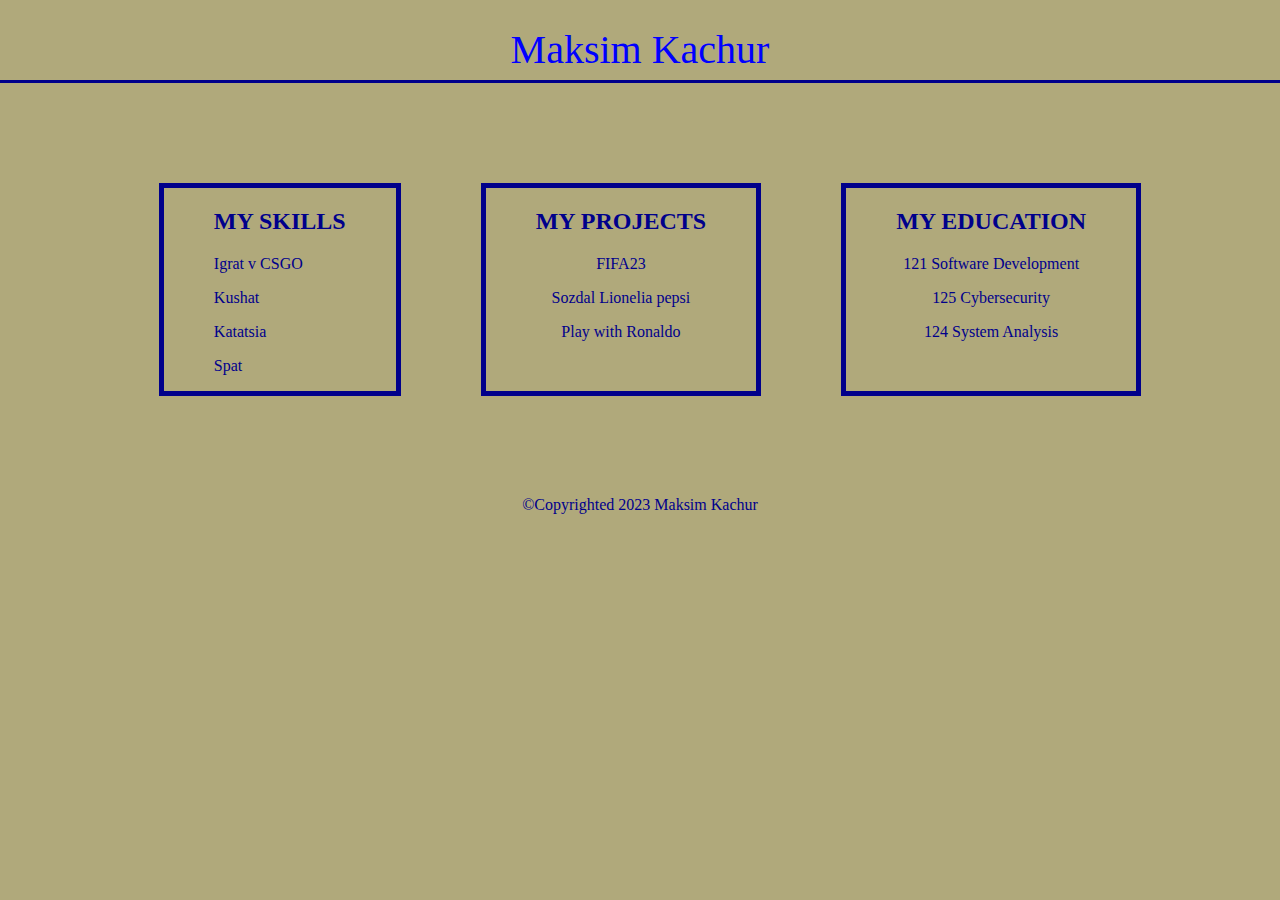
<file: html/index.html>
<!doctype html>
<html lang="en">
<head>
    <meta charset="UTF-8">
    <meta name="viewport"
          content="width=device-width, user-scalable=no, initial-scale=1.0, maximum-scale=1.0, minimum-scale=1.0">
    <meta http-equiv="X-UA-Compatible" content="ie=edge">
    <link rel="stylesheet" href="../css/style.css">
    <title>Document</title>
</head>
<body>

<header>Maksim Kachur</header>

<main>
    <section class="skills">
        <h2>MY SKILLS</h2>
        <p>Igrat v CSGO</p>
        <p>Kushat</p>
        <p>Katatsia</p>
        <p>Spat</p>
    </section>
    <section class="projects">
        <h2>MY PROJECTS</h2>
        <p>FIFA23</p>
        <p>Sozdal Lionelia pepsi</p>
        <p>Play with Ronaldo</p>
    </section>
    <section class="education">
        <h2>MY EDUCATION</h2>
        <p>121 Software Development</p>
        <p>125 Cybersecurity</p>
        <p>124 System Analysis</p>
    </section>
</main>

<footer>©Copyrighted 2023 Maksim Kachur</footer>


</body>
</html>
</file>
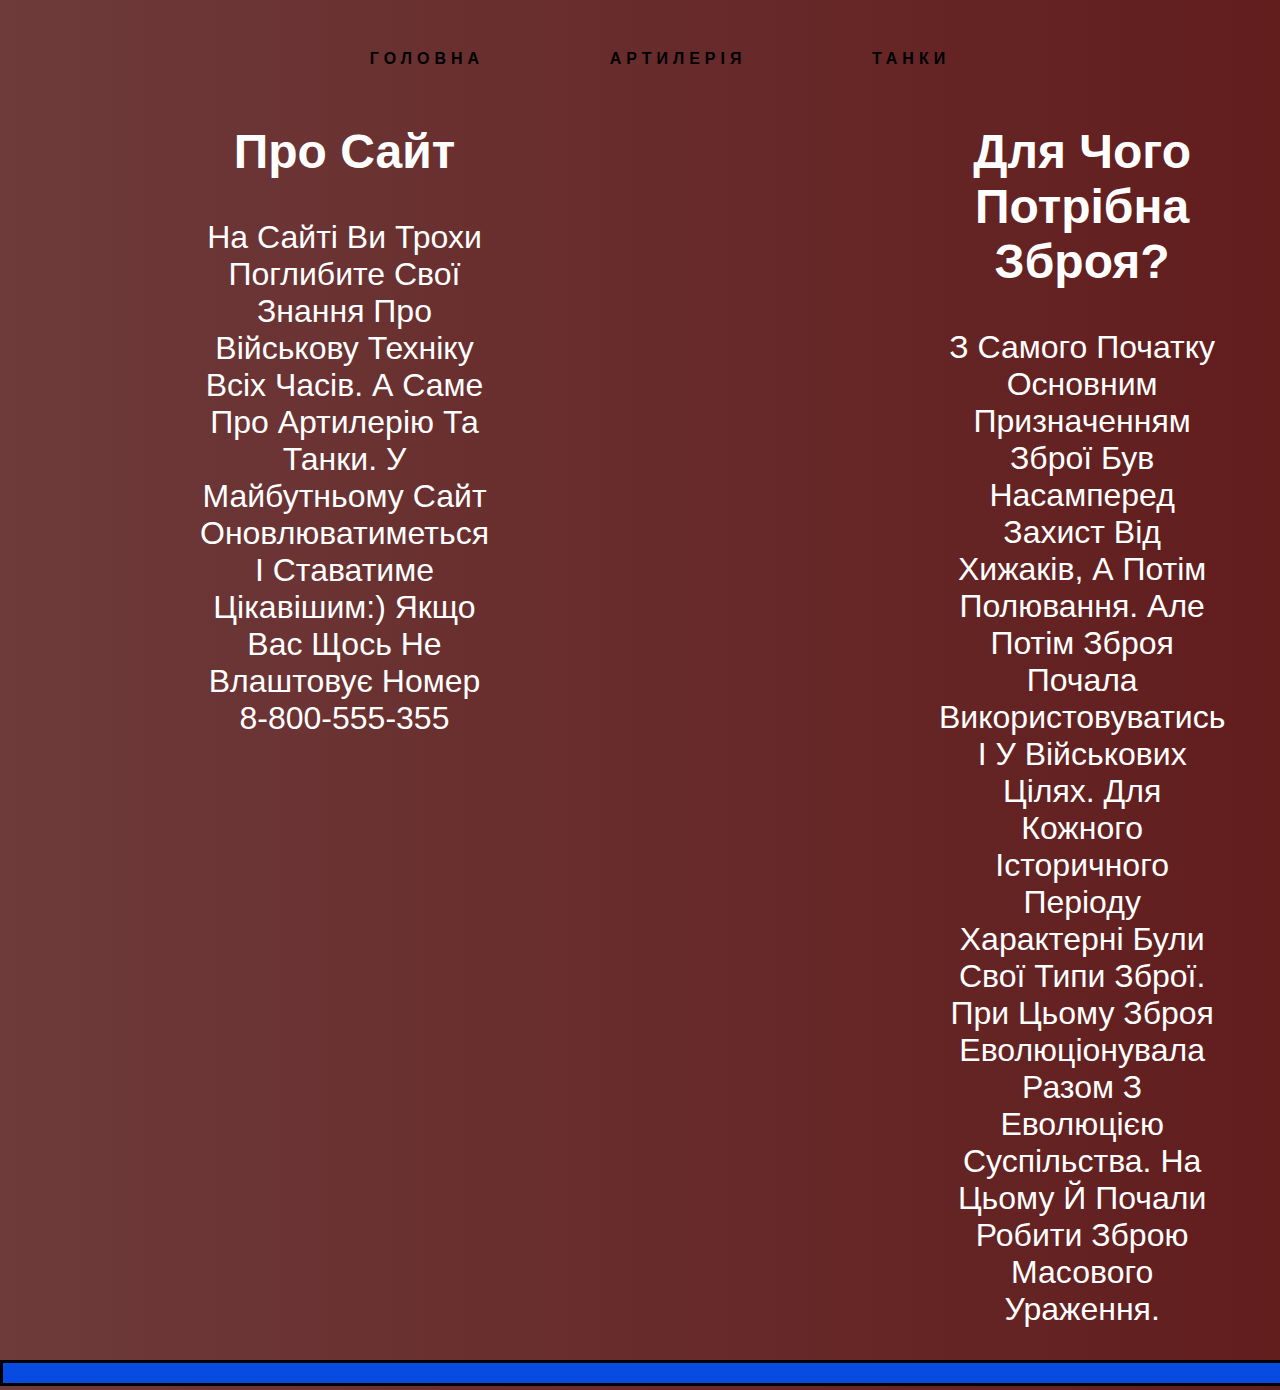
<file: html/kursach.html>
<!DOCTYPE html>
<html lang="en">
<head>
    <link rel="stylesheet" href="../css/kursach.css">
    <script src="../js/kursach.js"></script>
    <meta charset="UTF-8">
    <title>My website</title>
</head>
<body>
<header>
   
</header>
     <nav class="nav__container">
        <ul class="ul__nav">
            <li><a href="#">Головна</a></li>
            <li><a href="artileriya.html">артилерія</a></li>
            <li><a href="tank.html">танки</a></li>

        </ul>
    </nav>
<main class="page__body">
    <table class="columns">
        <tr>
            <td class="columns__item columns__item--first">
                <article class="news news--first">
                    <h2 class="news__title">Про сайт</h2>
                    <p class="news__lead"> На сайті ви трохи поглибите свої знання про військову техніку всіх часів.
                         А саме про артилерію та танки. у майбутньому сайт оновлюватиметься і ставатиме цікавішим:)
                         якщо вас щось не влаштовує номер 8-800-555-355
                    </p>
                </article>
            </td>
            <td class="columns__item columns__item--second">
                <article class="news news--second">
                    <h2 class="news__title">Для чого потрібна зброя?</h2>
                    <p class="news__lead">З самого початку основним призначенням зброї був насамперед захист від хижаків, а потім полювання.
                         Але потім зброя почала використовуватись і у військових цілях. Для кожного історичного періоду характерні були свої типи зброї.
                         При цьому зброя еволюціонувала разом з еволюцією суспільства.
                     на цьому й почали робити зброю масового ураження.</p>
                </article>
            </td>
        </tr>
    </table>
</main>
<footer>
    <marquee style="border: solid;
background: #074be1;
color: #000000;
width: 1905px;
height: 20px;
overflow-x: hidden;">
       Абсолютно ульотна історія від кінорежисера та сценаристки Марисі Нікітюк.

         "На Сумщині до села заїхало чотири російські танки. Місцеві сидять по хатах, спостерігають із інтересом за життям ссавців. Танки зупиняються, вилазить екіпаж, з двох танків зливають паливо в решту двох і їдуть. А два порожні танки стоять посеред села.

         Місцеві вибігли, застромили у танки прапори України та юркнули по домівках, сидять чекають. Повертаються перші два танки (мабуть, паливо нарили) бачать два танки з українськими прапорами та давай їх розстрілювати. Розхерячили танки, під'їхали, зрозуміли що свої, засмутилися. Місцеві давляться зі сміху тихенько.

         Два танки, що залишилися на ходу, вирушили в село об'їжджати (мабуть, загубилися). А там міст на 5 тонн для легкових автомобілів. Заїжджає один танк — і обвалюється міст, танк клює носом у річку, тоне з усім екіпажем. Місцеві вже в голос іржуть.

         Залишився один танк. Їздив-їздив, знайшов рів і перекинувся там. Екіпаж, що виліз, штовхав-штовхав, так і залишили той танк там валятися і пішли вдвох.

         Отак село без жодного пострілу з двома прапорами України перемогло чотири танки російських окупантів".
    </marquee>
</footer>
</body>
</html>
</file>
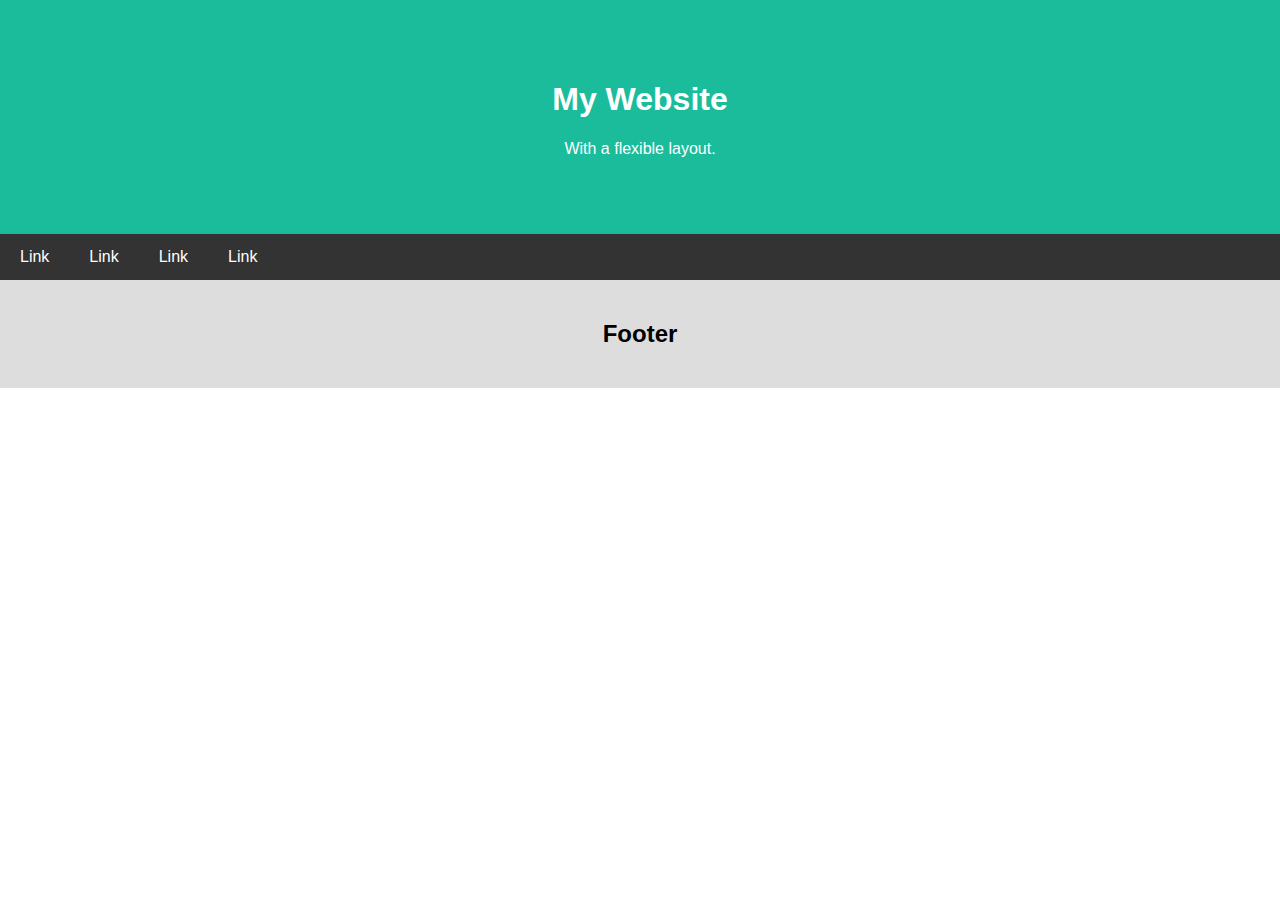
<file: html/lab3.html>
<!DOCTYPE html>
<html lang="en">
<head>
  <link rel="stylesheet" href="../css/lab3.css">
    <meta charset="UTF-8">
</head>
<body>
<div class="header">
  <h1>My Website</h1>
  <p>With a flexible layout.</p>
</div>
<div class="navbar">
  <a href="#">Link</a>
  <a href="#">Link</a>
  <a href="#">Link</a>
  <a href="#">Link</a>
</div>
<div class="row">
</div>
<div class="footer">
  <h2>Footer</h2>
</div>




</body>

</html>
</file>
<file: css/style.css>
body {
    margin: 0;
    background-color: #b0a97b;
}
header{
    height: 80px;
    line-height: 100px;
    font-family: Elephant;
    font-size: 40px;
    color: #0000ff;
    text-align: center;
    border-bottom: 3px solid darkblue;
}
main{
    display: flex;
    justify-content: center;
}
.skills{
    font-family: Calibri, serif;
    color: darkblue;
}
footer{
    color: darkblue;
     text-align: center;
    font-family: Candara, serif;
}
.projects{
    color: darkblue;
    text-align: center;
    font-family: Calibri, serif;
}
.education{
    color: darkblue;
    text-align: center;
    font-family: Arial,  serif;
}
.skills, .projects, .education{
    font-family: Candara, serif;
    color: darkblue;
    padding: 0px 50px;
    margin: 100px 30px 100px 50px;
    border: 5px solid darkblue;
}
</file>
<file: css/kursach.css>
body{
    margin: 0;
    padding: 0;
    font-family: sans-serif;
    background: linear-gradient(to right, #6e3a3a, #621d1d);
}
.columns {
    border-collapse: collapse;
}
.columns__item {
    padding: 0;
    width: 50%;
    vertical-align: top;
}
.columns__item--first {
    padding-right: 200px;
    padding-left: 200px;
    font-size: xx-large;
}
.columns__item--second {
    padding-left: 250px;
    padding-right: 250px;
    font-size: xx-large;
}
.ul__nav {
    display: flex;
    justify-content: center;
    align-items: center;
    gap: 100px;
    text-transform: uppercase;
    letter-spacing: 5px;
    font-weight: 700;
    list-style: none;
    margin-top:50px;
}
.ul__nav * {
    -webkit-box-sizing: border-box;
    box-sizing: border-box;
    -webkit-transition: all 0.35s ease;
    transition: all 0.35s ease;
}
.ul__nav a {
    position: relative;
    color: black;
    padding: 0.5rem 0.8rem;
    text-decoration: none;
}
.ul__nav a:before,
.ul__nav a:after {
    position: absolute;
    height: 10px;
    width: 10px;
    content: '';
    -webkit-transition: all 0.35s ease;
    transition: all 0.35s ease;
    opacity: 0;
}
.ul__nav a:before {
    right: 0;
    top: 0;
    border-left: 3px solid #07d111;
    border-bottom: 3px solid #07d111;
    transform: translate(-100%, 50%);
}
.ul__nav a:after {
    left: 0;
    bottom: 0;
    border-left: 3px solid #07d111;
    border-bottom: 3px solid #07d111;
    transform: translate(100%, -50%);
}
.ul__nav a:hover,
.ul__nav .home a {
    color: #ffffff;
}

.ul__nav a:hover:before,
.ul__nav .home a:before,
.ul__nav a:hover:after,
.ul__nav .home a:after{
    transform: translate(0%, 0%);
    opacity: 1;
}

main {
    text-transform: capitalize;
    text-align: center;
    color: white;
}
</file>
<file: css/lab3.css>
* {
    box-sizing: border-box;
}

body {
    font-family: Arial;
    margin: 0;
}
.header {
    padding: 60px;
    text-align: center;
    background: #1abc9c;
    color: white;
}
.navbar {
    display: flex;
    background-color: #333;
}
.navbar a {
    color: white;
    padding: 14px 20px;
    text-decoration: none;
    text-align: center;
}
.navbar a:hover {
    background-color: #ddd;
    color: black;
}
.row {
    display: flex;
    flex-wrap: wrap;
}
.side {
    flex: 30%;
    background-color: #f1f1f1;
    padding: 20px;
}
.main {
    flex: 70%;
    background-color: white;
    padding: 20px;
}
.fakeimg {
    background-color: #aaa;
    width: 100%;
    padding: 20px;
}
.footer {
    padding: 20px;
    text-align: center;
    background: #ddd;
}
@media screen and (max-width: 700px) {

    .row,
    .navbar {
        flex-direction: column;
    }
}
</file>
